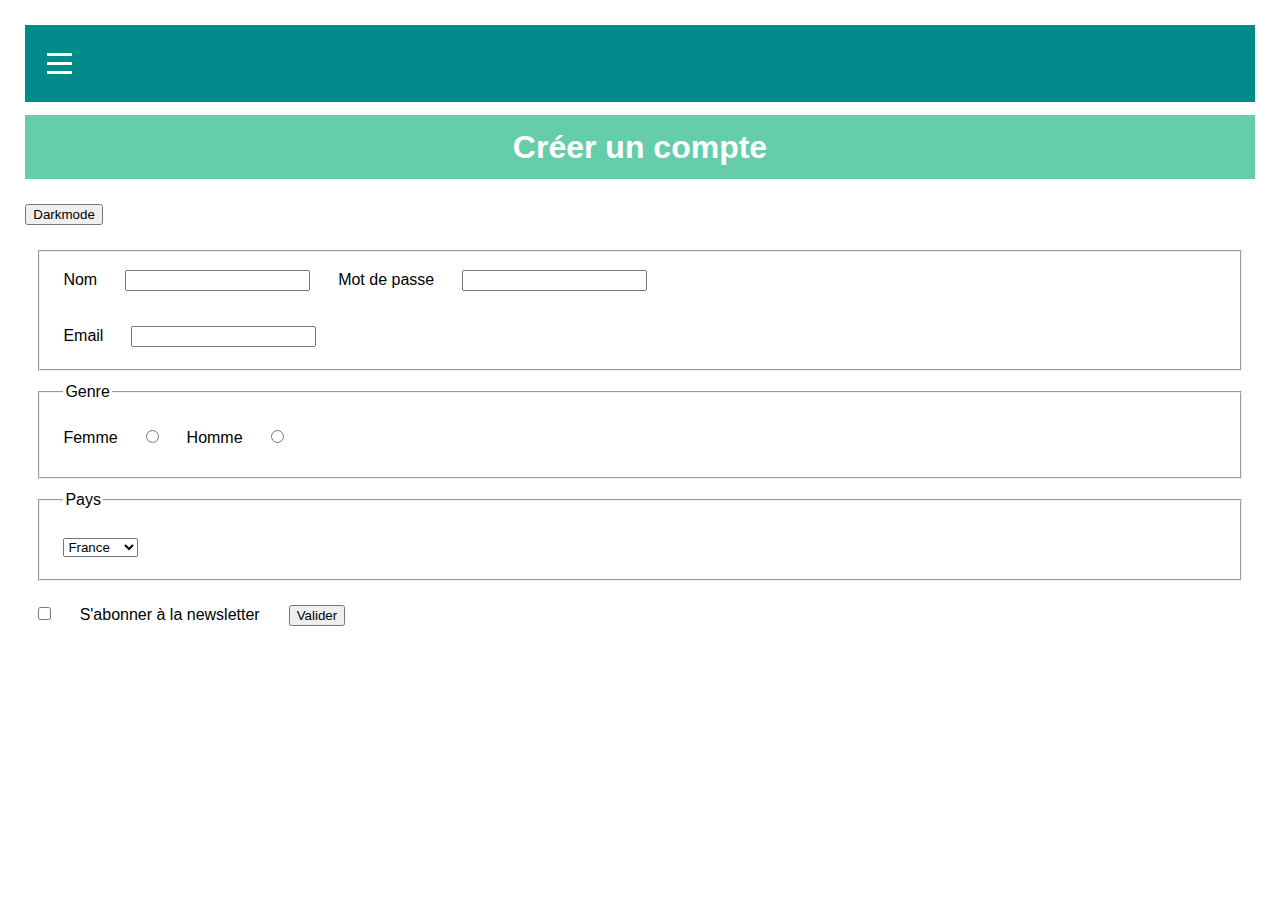
<file: index.html>
<!DOCTYPE html>
<html lang="fr">
<head>
    <meta charset="UTF-8">
    <meta name="viewport" content="width=device-width, initial-scale=1.0">
    <title>Site</title>
    <link rel="stylesheet" href="style.css">
</head>
<body>
    <div class="menu-container">
        
        <div class="burger-menu" onclick="toggleMenu()">
            <div class="bar"></div>
            <div class="bar"></div>
            <div class="bar"></div>
        </div>
    
        
        <ul class="nav-menu">
            <li><a href="index1.html">Accueil</a></li>
            <li><a href="index.html">Compte</a></li>
        </ul>
    </div>
    <h1>Créer un compte</h1>

    <button>Darkmode</button>
    <form action="">
        <fieldset>
            <label for="nom">Nom</label>
            <input type="text" id="nom" required>
            <label for="mdp">Mot de passe</label>
            <input type="password" id="mdp" required>
            <p id="motdepasseError" class="error"></p> <!--msg erreur-->
            <label for="mail">Email</label>
            <input type="email" id="mail" required>
        </fieldset>

        

        <fieldset>
            <legend>Genre</legend>
            <label for="f">Femme</label>
            <input type="radio" name="genre" id="f"  value="Femme">
            <label for="h">Homme</label>
            <input type="radio" name="genre" id="h" value="Homme">
            <p id="genreError" class="error"></p>
        </fieldset>

        <fieldset>
            <legend>Pays</legend>
            <select name="" id="liste">
                <option value="France">France</option>
                <option value="Belgique">Belgique</option>
                <option value="Suisse">Suisse</option>
                <option value="Espagne">Espagne</option>
            </select>
        </fieldset>

        <input type="checkbox" id="abonnement" name="abonnement" value="s'abonner">
        <label for="abonnement">S'abonner à la newsletter</label>

        <input type="submit" value="Valider" id="valider">
    </form>


    <script src="script.js"></script>
</body>
</html>
</file>
<file: style.css>
*{
    margin: 1%;
}

h1{
    background-color: mediumaquamarine;
    color: white;
    font-family:'Lucida Sans', 'Lucida Sans Regular', 'Lucida Grande', 'Lucida Sans Unicode', Geneva, Verdana, sans-serif;
    display: flex;
    justify-content: center;
    line-height: 2em;
}



.error {
    color: red;
}

/* Styles généraux */
body {
    margin: 0;
    font-family: 'Arial', sans-serif;
}

.menu-container {
    display: flex;
    justify-content: space-between;
    align-items: center;
    padding: 10px;
    background-color: darkcyan;
    color: white;
}


.burger-menu {
    cursor: pointer;
    display: none; 
}

.bar {
    width: 25px;
    height: 3px;
    background-color: white;
    margin: 6px 0;
    transition: 0.4s; 
}

.nav-menu {
    list-style-type: none;
    display: flex;
    margin: 0;
    padding: 0;
}

.nav-menu li {
    margin-right: 20px;
}

.nav-menu a {
    text-decoration: none;
    color: white;
    font-weight: bold;
}


@media only screen and (max-width: 10000px) {
    .burger-menu {
        display: block;
    }

    .nav-menu {
        display: none;
        flex-direction: row;
        position: absolute;
        left: 120px;
        background-color: darkcyan;
        width: auto;
    }

    .nav-menu.show {
        display: flex;
    }
}
</file>
